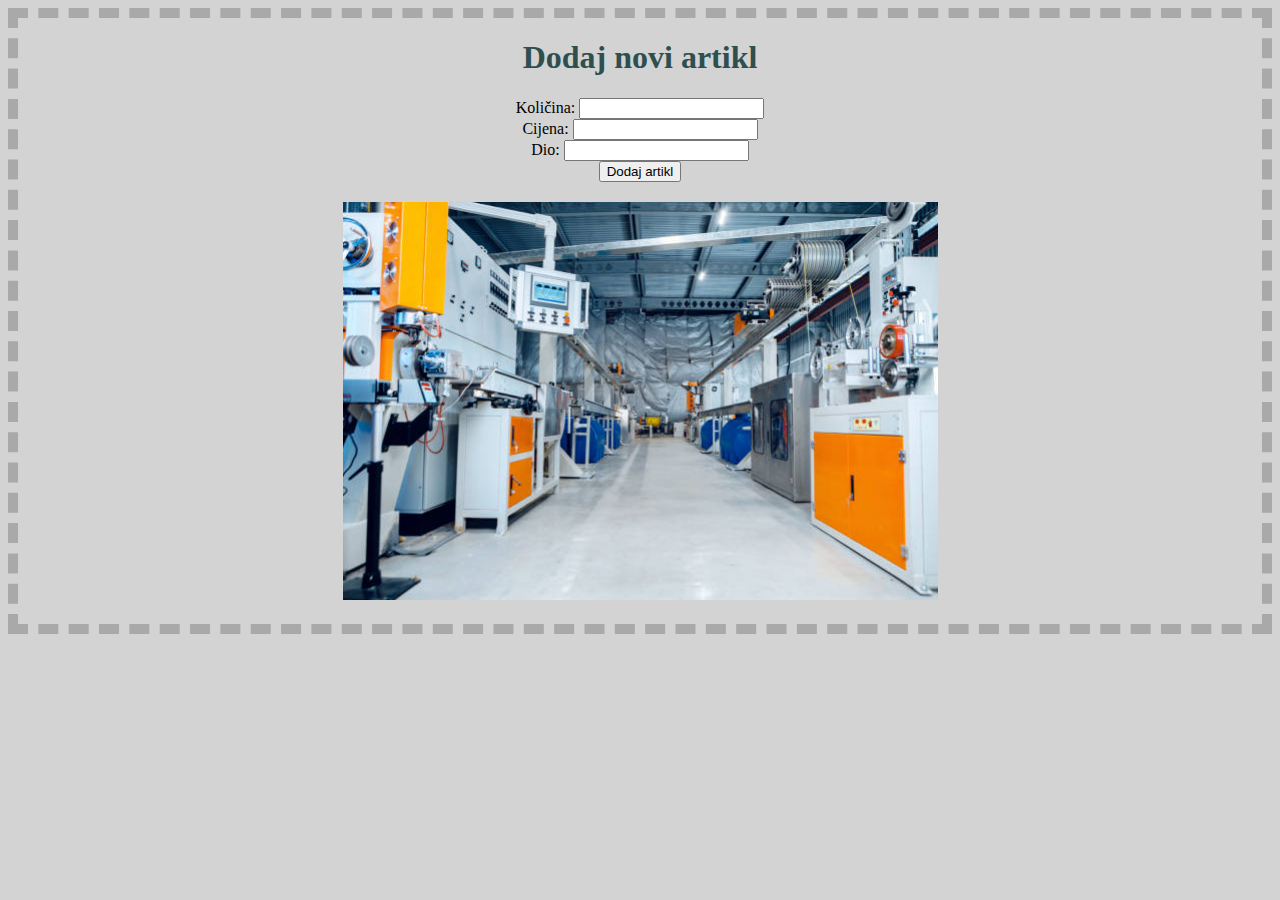
<file: Templates/index.html>
<!DOCTYPE html>
<html lang="en">
<head>
    <style>

        body{
            background-color: lightgray;
            border: dashed 10px darkgray;
        }
        h1{
        color: darkslategray;
        }
        .slika{
            padding-top: 20px;
            padding-bottom: 20px;
        }

    </style>
    <meta charset="UTF-8">
    <meta name="viewport" content="width=device-width, initial-scale=1.0">
    <title>Dodaj artikl</title>
</head>
<body align="center">
    <h1>Dodaj novi artikl</h1>
    <form action="/artikli" method="POST">
        <label for="kolicina">Količina:</label>
        <input type="number" id="kolicina" name="kolicina" required>
        <br>
        <label for="cijena">Cijena:</label>
        <input type="number" id="cijena" name="cijena" step="0.01" required>
        <br>
        <label for="dio">Dio:</label>
        <input type="text" id="dio" name="dio" required>
        <br>
        <button type="submit">Dodaj artikl</button>
    </form>
    <img src="skladiste.png" class="slika">
</body>
</html>
</file>
